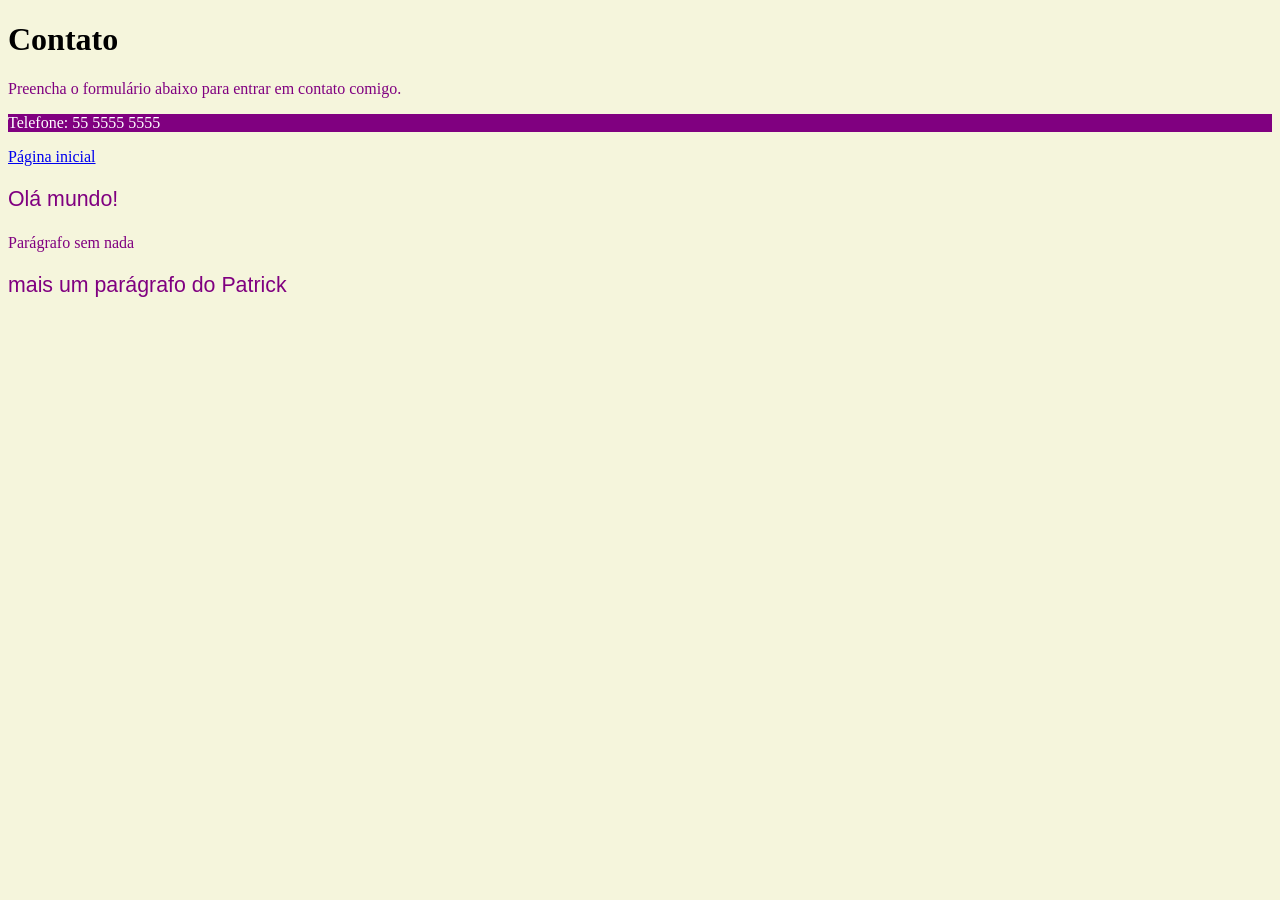
<file: docs/Cartão de Contato.html>
<!DOCTYPE html>
<html lang="pt-br">
<head>  <!-- pão -->
    <meta charset="UTF-8">  <!-- alface -->
    <title>Contato</title>  <!-- tomate -->
    <link rel="stylesheet" href="estilo.css">
</head>  <!-- pão -->
<body>
<h1>Contato</h1>
<p>Preencha o formulário abaixo para entrar em contato comigo.</p>
<p id="bob-esponja">Telefone: 55 5555 5555</p>

<a href="index.html">Página inicial</a>

<p class="patrick">Olá mundo!</p>
<p>Parágrafo sem nada</p>
<p class="patrick">mais um parágrafo do Patrick</p>

</body>
</html>
</file>
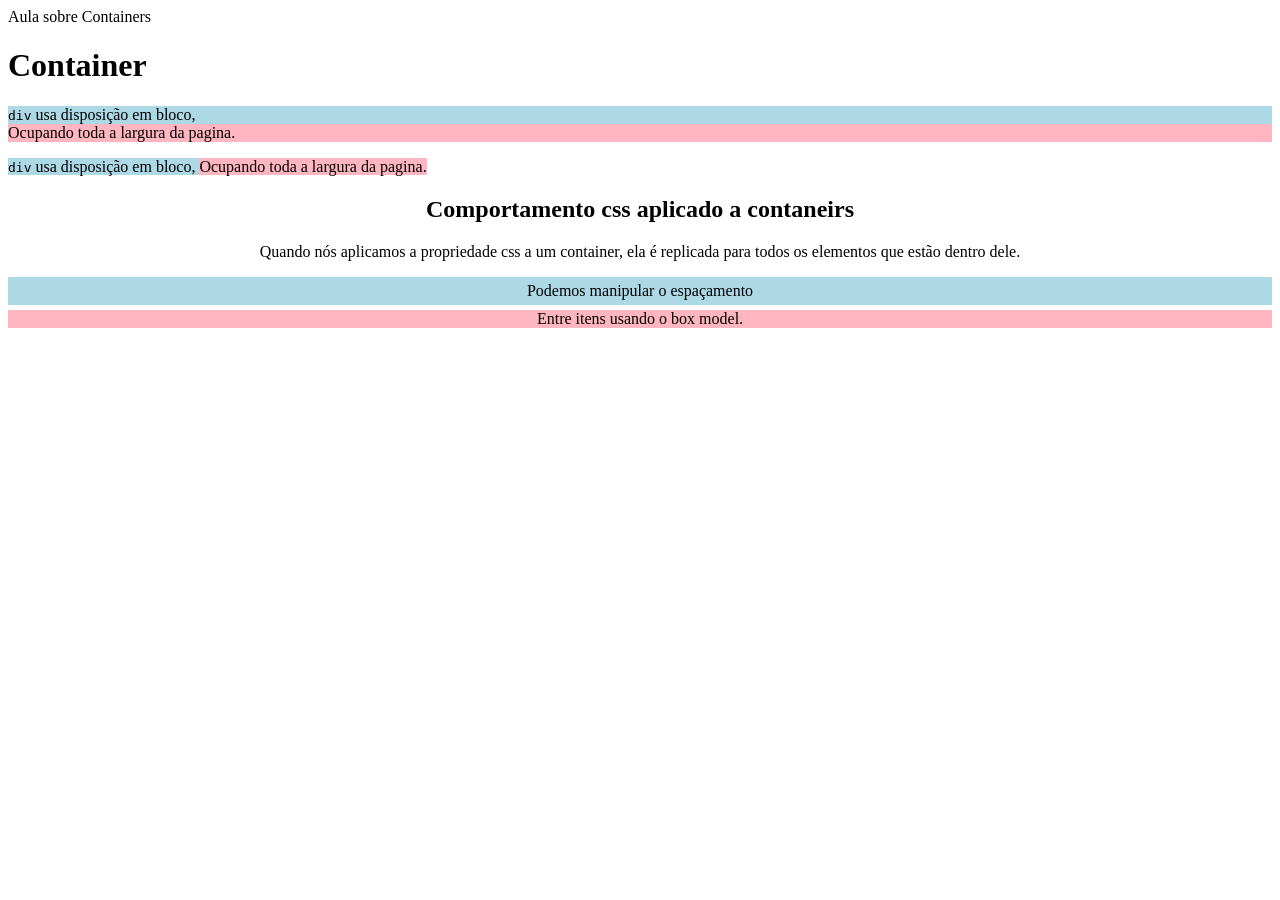
<file: docs/Containers.html>
<!DOCTYPE html>
<html lang="pt-BR">
<head>
    <meta charset="UTF-8">
    <title>Title</title>
    Aula sobre Containers
</head>
<body>
<h1>Container</h1>
<p>
    <div style="background-color: lightblue">
        <code>div</code> usa disposição em bloco,
    </div>
    <div style=" background-color: lightpink">
        Ocupando toda a largura da pagina.
    </div>
</p>
<p>
<span style="background-color: lightblue">
    <code>div</code> usa disposição em bloco,
</span>
<span style=" background-color: lightpink">
    Ocupando toda a largura da pagina.
</span>
</p>
<div style="text-align: center">
    <h2>Comportamento css aplicado a contaneirs</h2>
    <p>
        Quando nós aplicamos a propriedade css a um container, ela é replicada para todos os elementos que estão dentro dele.
    </p>
    <div
        style="background-color: lightblue;
        margin-up: 5px;
        margin-bottom: 5px;
        padding: 5px;
        "
        >
        Podemos manipular o espaçamento
    </div>
    <div style="background-color: lightpink">
            Entre itens usando o box model.
    </div>
</div>
</body>
</html>
</file>
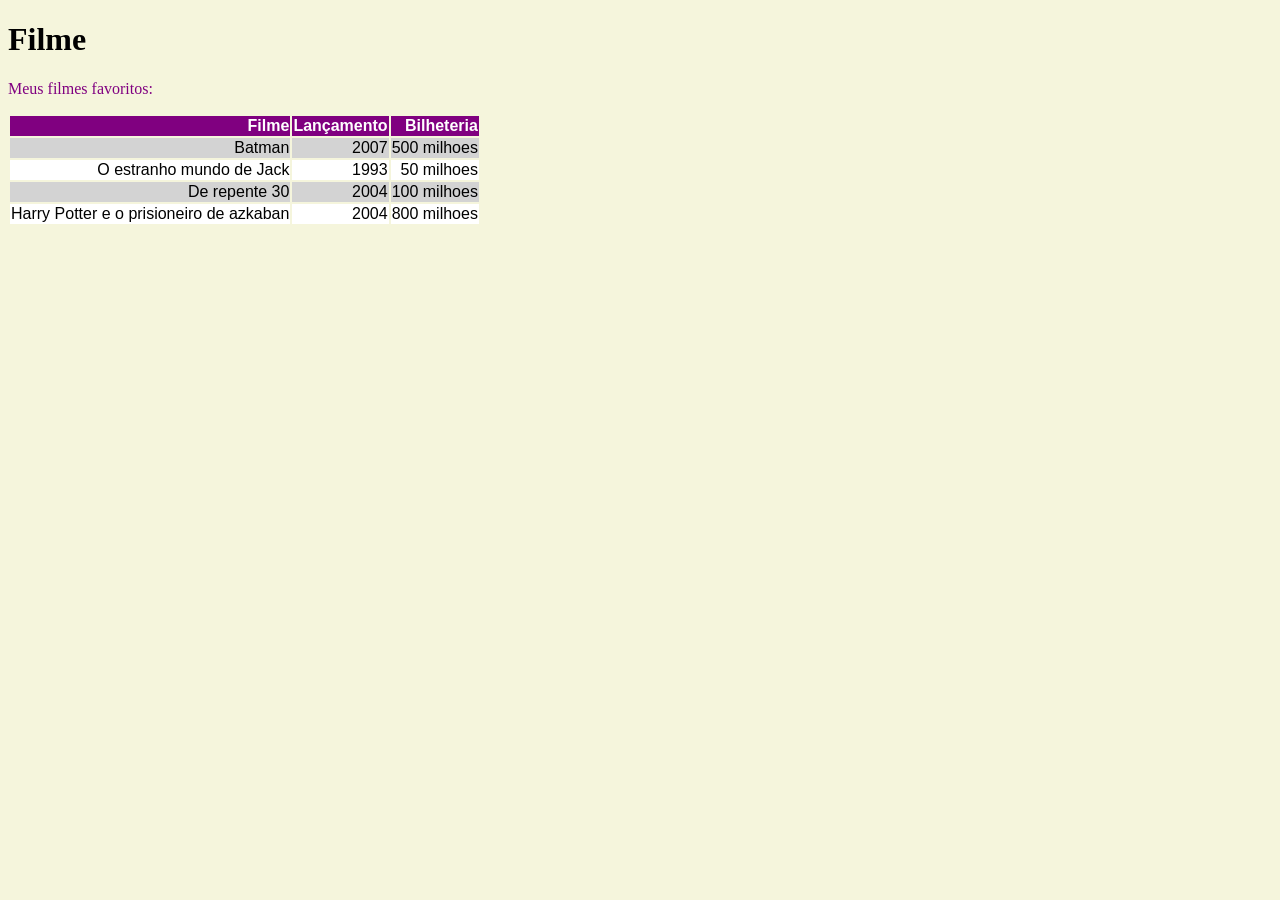
<file: docs/Filmes.html>
<!DOCTYPE html>
<html lang="en">
<head>
    <meta charset="UTF-8">
    <title>Title</title>
    <link rel="stylesheet" href="estilo.css">
</head>
<body>
    <h1>Filme</h1>
    <p>Meus filmes favoritos:</p>
    <table>
        <thead> <!-- cabecalho-->
            <tr>
                <th>Filme</th>
                <th>Lançamento</th>
                <th>Bilheteria</th>
            </tr>

        </thead>

        <tbody> <!-- corpo da tabela-->

            <tr>
                <td>Batman</td><!--table data-->
                <td>2007</td>
                <td>500 milhoes</td>
            </tr>

            <tr>
                <td>O estranho mundo de Jack</td><!--table data-->
                <td>1993</td>
                <td>50 milhoes</td>
            </tr>

            <tr>
                <td>De repente 30</td><!--table data-->
                <td>2004</td>
                <td>100 milhoes</td>
            </tr>

            <tr>
                <td>Harry Potter e o prisioneiro de azkaban</td><!--table data-->
                <td>2004</td>
                <td>800 milhoes</td>
            </tr>

        </tbody>

    </table>

</body>
</html>
</file>
<file: docs/estilo.css>
/*seletor de tag*/
p {
    color: purple;
}

/*seletor de classe*/
.patrick {
    font-family: Arial;
    font-size: 16pt;
}

/*seletor de id*/
#bob-esponja {
    background-color: purple;
    color: white;
}
/*seletor de tag*/
body {
    background-color: beige;
}

table {
    font-family: Arial;
    text-align: right;
}

th {
    background-color: purple;
    color: white;
}

tr:nth-child(odd) {
    background-color: lightgrey;
}

tr:nth-child(even) {
    background-color: white;
}
</file>
